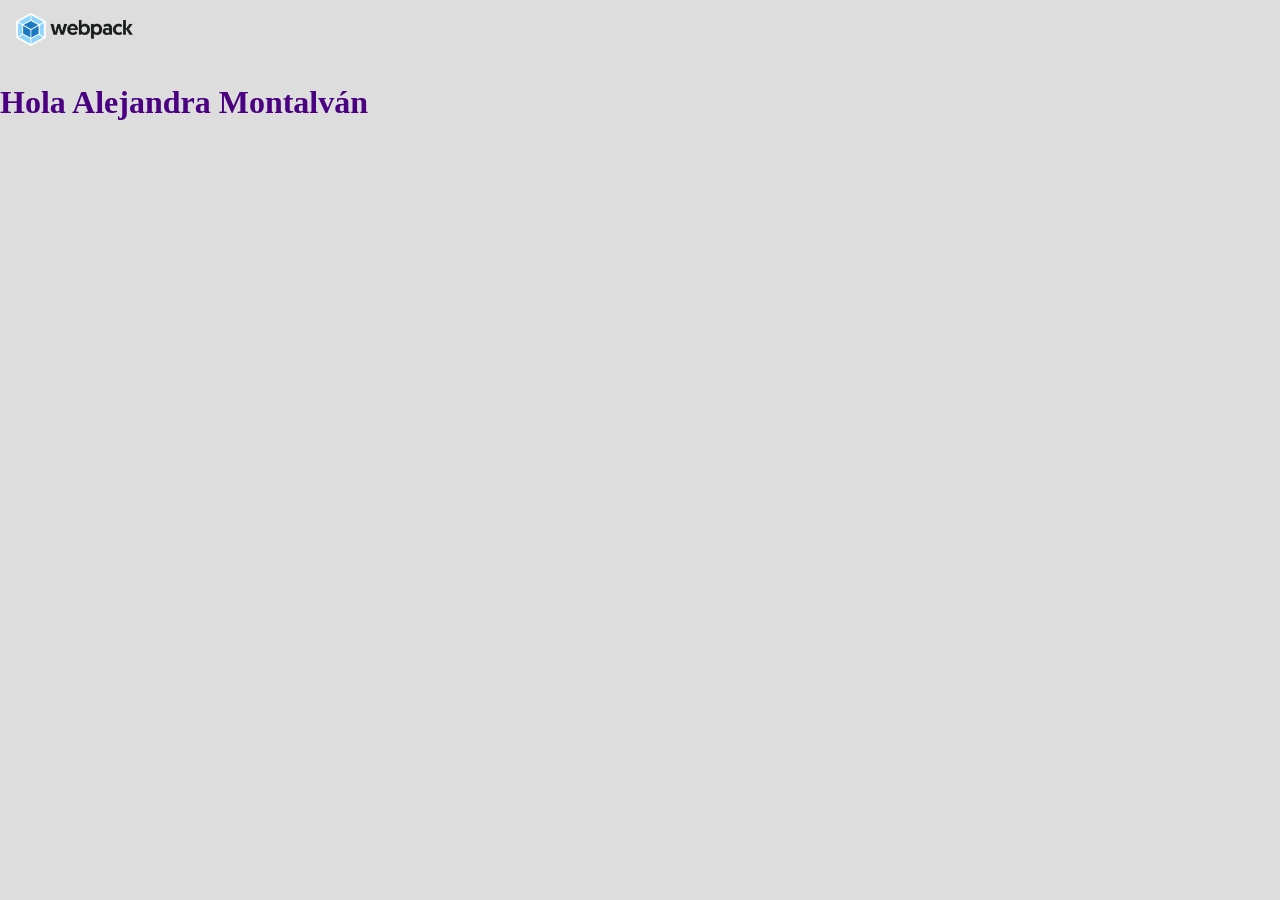
<file: docs/index.html>
<!doctype html><html lang="en"><head><meta charset="UTF-8"><meta http-equiv="X-UA-Compatible" content="IE=edge"><meta name="viewport" content="width=device-width,initial-scale=1"><title>Webpack</title><script defer="defer" src="main.f8861deb126e65d24c3f.js"></script><link href="main.97563e256c0465ec4914.css" rel="stylesheet"></head><body><img src="./assets/img/webpack-logo.png" alt="Webpack Logo"></body></html>
</file>
<file: docs/main.97563e256c0465ec4914.css>
body,html{background-color:#ddd;margin:0}img{width:150px}
</file>
